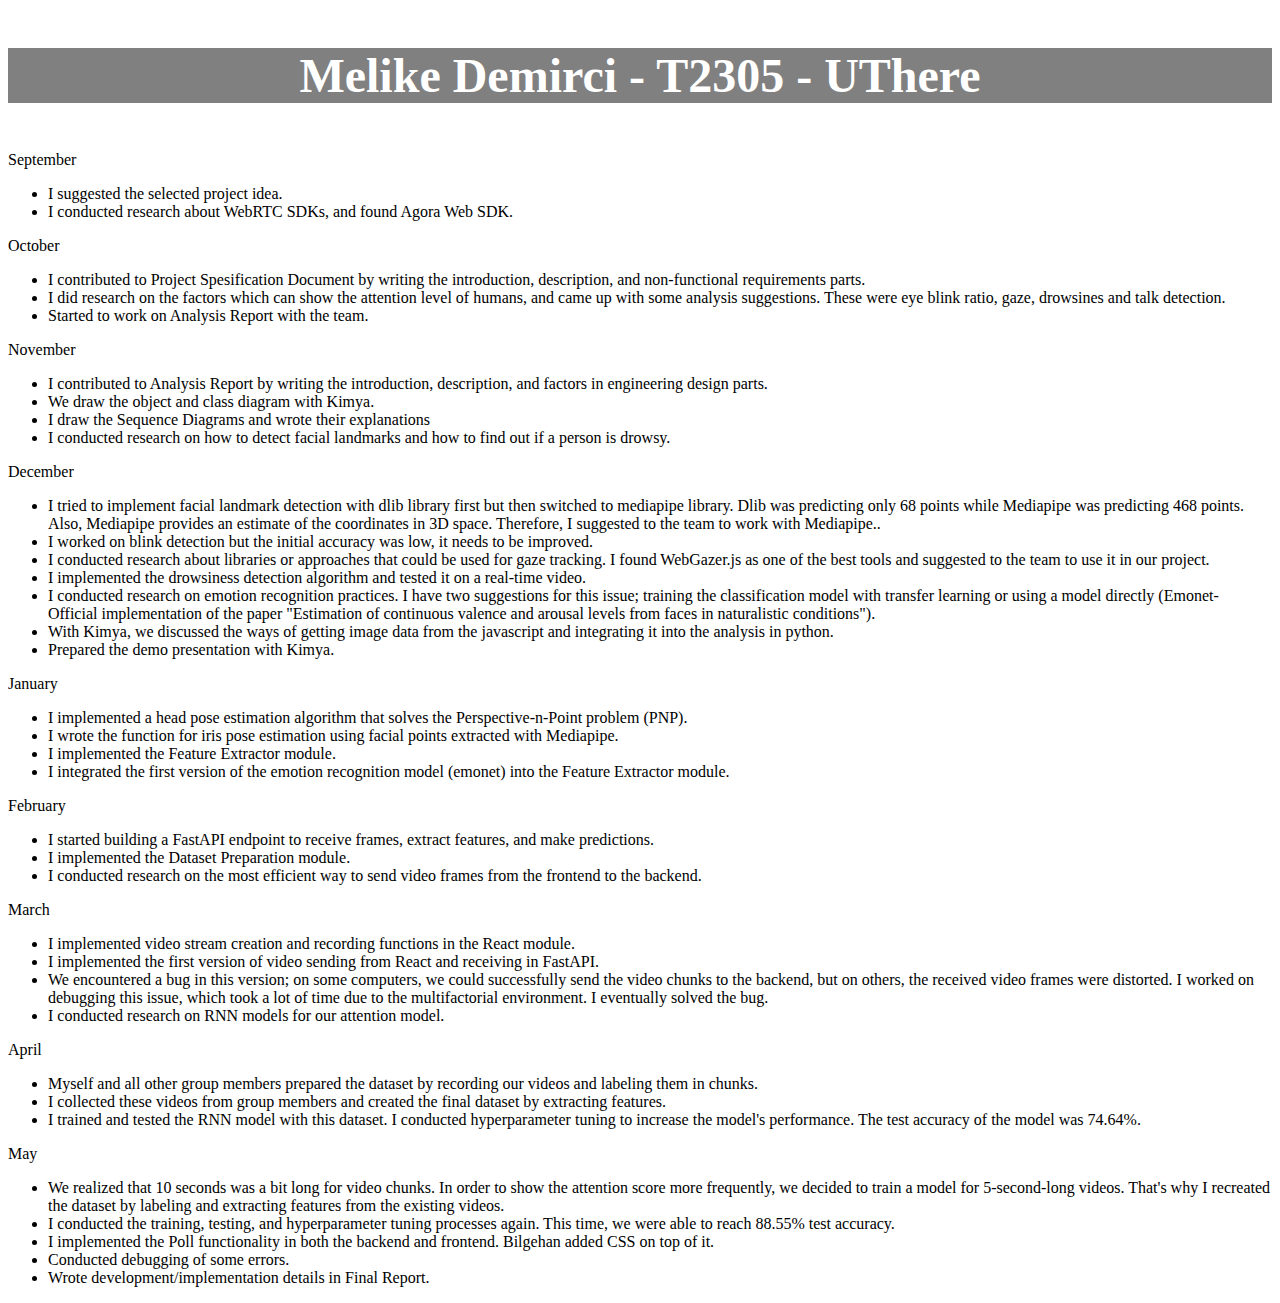
<file: T2305_21702346_cs491_logbook.html>
<!DOCTYPE html>
<html>
	<head>
		<title>Melike's Logbook</title>
        <style type="text/css">
            h1 {
				color: white;
  				font-family: Times New Roman;
  				font-size: 300%;
  				background: grey;
  				background-size: 1500px 1500px;
  				vertical-align: baseline;
			}
			h2 {
 				color: black;
  				font-family: Times New Roman;
  				font-size: 300%;
  				background: white;
  				background-size: 1500px 1500px;
  				vertical-align: baseline;
			}
            .header {
				margin-left: auto;
			    margin-right: auto;
				text-align: center;
			}
      .report-director {
        font-size: 30px;
      }
        </style>
    </head>
    <body>
        <h1>
			<p class="header">Melike Demirci - T2305 - UThere</p>
		</h1>
	  <p> September <br>
<ul>
  <li> I suggested the selected project idea.</li>
  <li>I conducted research about WebRTC SDKs, and found Agora Web SDK.</li>
</ul>

October <br>
<ul>
  <li> I contributed to Project Spesification Document by writing the introduction, description, and non-functional requirements parts.</li>
  <li>I did research on the factors which can show the attention level of humans, and came up with some analysis suggestions. These were eye blink ratio, gaze, drowsines and talk detection. </li>
  <li>Started to work on Analysis Report with the team.</li>
</ul>

November<br>
<ul>
  <li> I contributed to Analysis Report by writing the introduction, description, and factors in engineering design parts.</li>
  <li>We draw the object and class diagram with Kimya.</li>
  <li>I draw the Sequence Diagrams and wrote their explanations</li>
  <li>I conducted research on how to detect facial landmarks and how to find out if a person is drowsy.</li>
</ul>

December<br>
<ul>
  <li> I tried to implement facial landmark detection with dlib library first but then switched to mediapipe library. Dlib was predicting only 68 points while Mediapipe was predicting 468 points. Also, Mediapipe provides an estimate of the coordinates in 3D space. Therefore, I suggested to the team to work with Mediapipe..</li>
  <li>I worked on blink detection but the initial accuracy was low, it needs to be improved.</li>
  <li>I conducted research about libraries or approaches that could be used for gaze tracking. I found WebGazer.js as one of the best tools and suggested to the team to use it in our project.</li>
  <li>I implemented the drowsiness detection algorithm and tested it on a real-time video.</li>
  <li>I conducted research on emotion recognition practices. I have two suggestions for this issue; training the classification model with transfer learning or using a model directly (Emonet- Official implementation of the paper "Estimation of continuous valence and arousal levels from faces in naturalistic conditions").</li>
  <li>With Kimya, we discussed the ways of getting image data from the javascript and integrating it into the analysis in python.</li>
  <li>Prepared the demo presentation with Kimya.</li>
</ul>
	    
January<br>
<ul>
	<li>I implemented a head pose estimation algorithm that solves the Perspective-n-Point problem (PNP).</li>
	<li>I wrote the function for iris pose estimation using facial points extracted with Mediapipe.</li>
	<li>I implemented the Feature Extractor module.</li>
	<li>I integrated the first version of the emotion recognition model (emonet) into the Feature Extractor module.</li>
</ul>
	
February<br>
<ul>
	<li>I started building a FastAPI endpoint to receive frames, extract features, and make predictions.</li>
	<li>I implemented the Dataset Preparation module.</li>
	<li>I conducted research on the most efficient way to send video frames from the frontend to the backend.</li>
</ul>

March<br>
<ul>
	<li>I implemented video stream creation and recording functions in the React module.</li>
	<li>I implemented the first version of video sending from React and receiving in FastAPI.</li>
	<li>We encountered a bug in this version; on some computers, we could successfully send the video chunks to the backend, but on others, the received video frames were distorted. I worked on debugging this issue, which took a lot of time due to the multifactorial environment. I eventually solved the bug.</li>
	<li>I conducted research on RNN models for our attention model.</li>
</ul>

April<br>
<ul>
	<li>Myself and all other group members prepared the dataset by recording our videos and labeling them in chunks.</li>
	<li>I collected these videos from group members and created the final dataset by extracting features.</li>
	<li>I trained and tested the RNN model with this dataset. I conducted hyperparameter tuning to increase the model's performance. The test accuracy of the model was 74.64%.</li>
</ul>

May<br>
<ul>
	<li>We realized that 10 seconds was a bit long for video chunks. In order to show the attention score more frequently, we decided to train a model for 5-second-long videos. That's why I recreated the dataset by labeling and extracting features from the existing videos.</li>
	<li>I conducted the training, testing, and hyperparameter tuning processes again. This time, we were able to reach 88.55% test accuracy.</li>
	<li>I implemented the Poll functionality in both the backend and frontend. Bilgehan added CSS on top of it.</li>
	<li>Conducted debugging of some errors.</li>
	<li> Wrote development/implementation details in Final Report.</li>
</ul>

    </body>
</html>
</file>
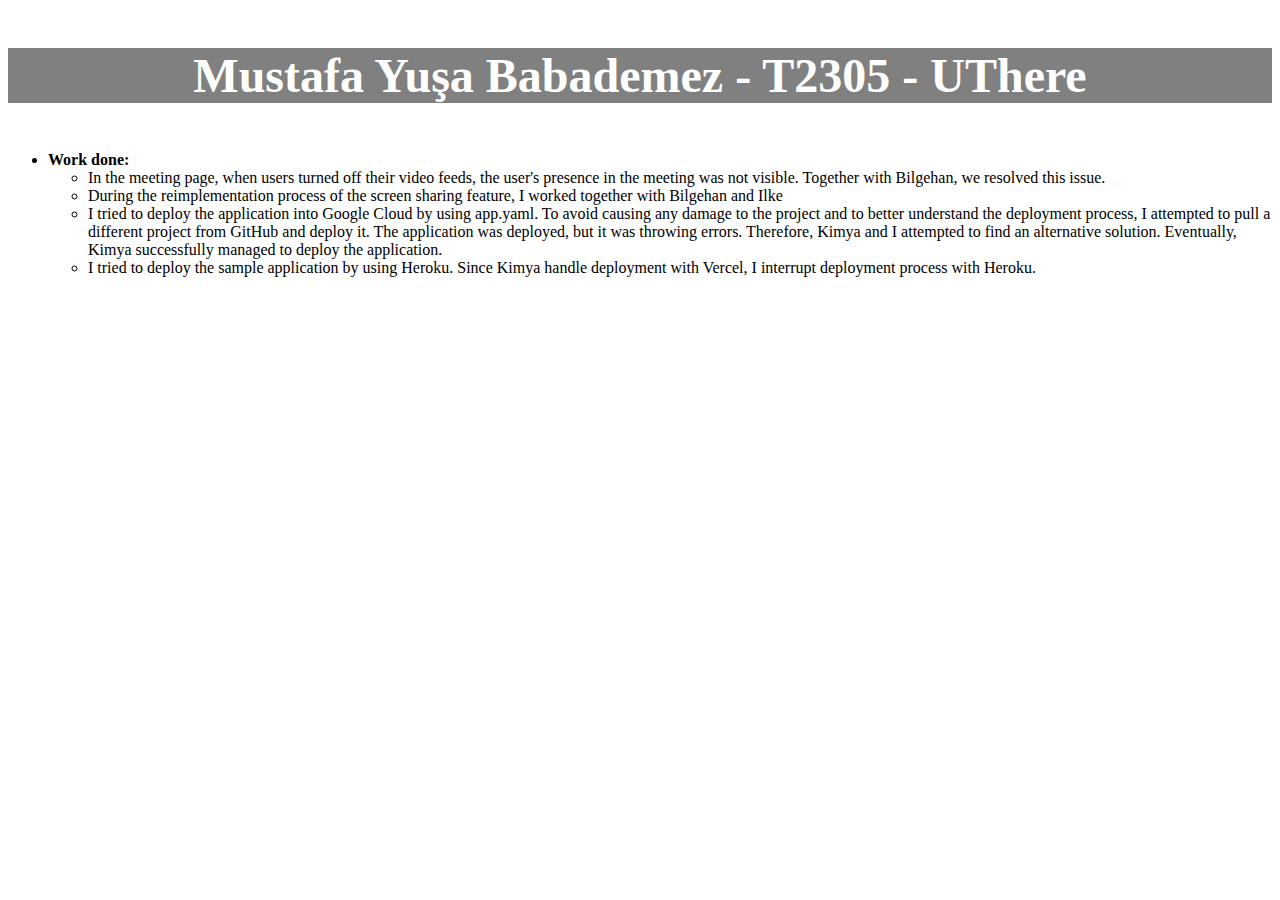
<file: T2305_21703083_cs491_logbook.html>
<!DOCTYPE html>
<html>
	<head>
		<title>Yuşa's Logbook</title>
        <style type="text/css">
            h1 {
				color: white;
  				font-family: Times New Roman;
  				font-size: 300%;
  				background: grey;
  				background-size: 1500px 1500px;
  				vertical-align: baseline;
			}
			h2 {
 				color: black;
  				font-family: Times New Roman;
  				font-size: 300%;
  				background: white;
  				background-size: 1500px 1500px;
  				vertical-align: baseline;
			}
            .header {
				margin-left: auto;
			    margin-right: auto;
				text-align: center;
			}
      .report-director {
        font-size: 30px;
      }
        </style>
    </head>
    <body>
        <h1>
			<p class="header">Mustafa Yuşa Babademez - T2305 - UThere</p>
		</h1>
	    	<ul>
			<li>
				<b>Work done:</b>
				<ul>
					<li>In the meeting page, when users turned off their video feeds, the user's presence in the meeting was not visible. Together with Bilgehan, we resolved this issue.</li>
					<li>During the reimplementation process of the screen sharing feature, I worked together with Bilgehan and Ilke</li>
					<li>I tried to deploy the application into Google Cloud by using app.yaml. To avoid causing any damage to the project and to better understand the deployment process, I attempted to pull a different project from GitHub and deploy it. The application was deployed, but it was throwing errors. Therefore, Kimya and I attempted to find an alternative solution. Eventually, Kimya successfully managed to deploy the application.</li>
					<li>I tried to deploy the sample application by using Heroku. Since Kimya handle deployment with Vercel, I interrupt deployment process with Heroku.</li>
				</ul>
			</li>
		</ul>
    </body>
</html>
</file>
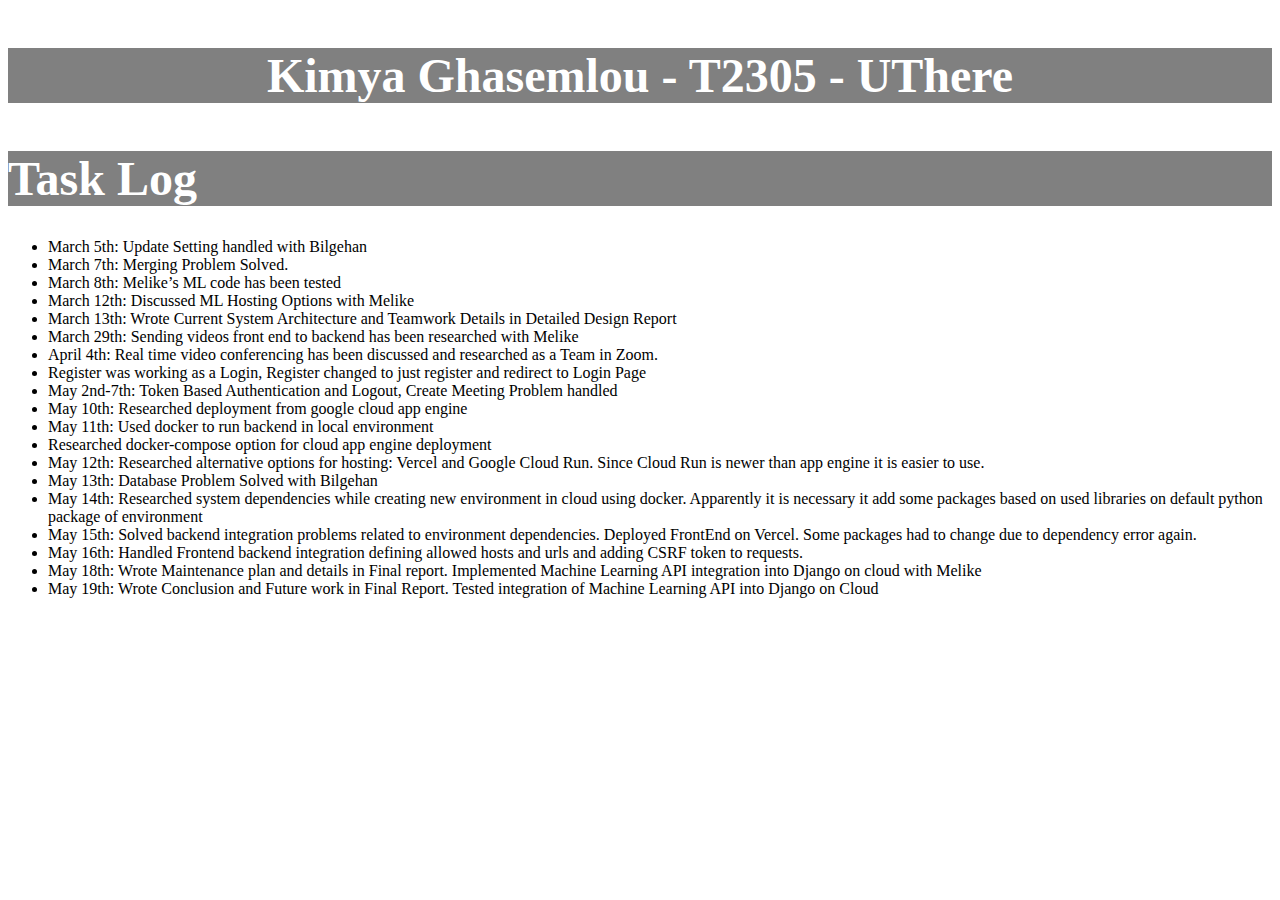
<file: T2305_21801412_cs491_logbook.html>
<!DOCTYPE html>
<html>
	<head>
		<title>Kimya's Logbook</title>
        <style type="text/css">
            h1 {
				color: white;
  				font-family: Times New Roman;
  				font-size: 300%;
  				background: grey;
  				background-size: 1500px 1500px;
  				vertical-align: baseline;
			}
			h2 {
 				color: black;
  				font-family: Times New Roman;
  				font-size: 300%;
  				background: white;
  				background-size: 1500px 1500px;
  				vertical-align: baseline;
			}
            .header {
				margin-left: auto;
			    margin-right: auto;
				text-align: center;
			}
      .report-director {
        font-size: 30px;
      }
        </style>
    </head>
    <body>
        <h1>
			<p class="header">Kimya Ghasemlou - T2305 - UThere</p>
		</h1>
	    <h1>Task Log</h1>

  <ul>
    <li>March 5th: Update Setting handled with Bilgehan</li>
    <li>March 7th: Merging Problem Solved.</li>
    <li>March 8th: Melike’s ML code has been tested</li>
    <li>March 12th: Discussed ML Hosting Options with Melike</li>
    <li>March 13th: Wrote Current System Architecture and Teamwork Details in Detailed Design Report</li>
    <li>March 29th: Sending videos front end to backend has been researched with Melike</li>
    <li>April 4th: Real time video conferencing has been discussed and researched as a Team in Zoom.</li>
    <li>Register was working as a Login, Register changed to just register and redirect to Login Page</li>
    <li>May 2nd-7th: Token Based Authentication and Logout, Create Meeting Problem handled</li>
    <li>May 10th: Researched deployment from google cloud app engine</li>
    <li>May 11th: Used docker to run backend in local environment</li>
    <li>Researched docker-compose option for cloud app engine deployment</li>
    <li>May 12th: Researched alternative options for hosting: Vercel and Google Cloud Run. Since Cloud Run is newer than app engine it is easier to use.</li>
    <li>May 13th: Database Problem Solved with Bilgehan</li>
    <li>May 14th: Researched system dependencies while creating new environment in cloud using docker. Apparently it is necessary it add some packages based on used libraries on default python package of environment</li>
    <li>May 15th: Solved backend integration problems related to environment dependencies. Deployed FrontEnd on Vercel. Some packages had to change due to dependency error again.</li>
    <li>May 16th: Handled Frontend backend integration defining allowed hosts and urls and adding CSRF token to requests.</li>
    <li>May 18th: Wrote Maintenance plan and details in Final report. Implemented Machine Learning API integration into Django on cloud with Melike</li>
    <li>May 19th: Wrote Conclusion and Future work in Final Report. Tested integration of Machine Learning API into Django on Cloud</li>
  </ul>
    </body>
</html>
</file>
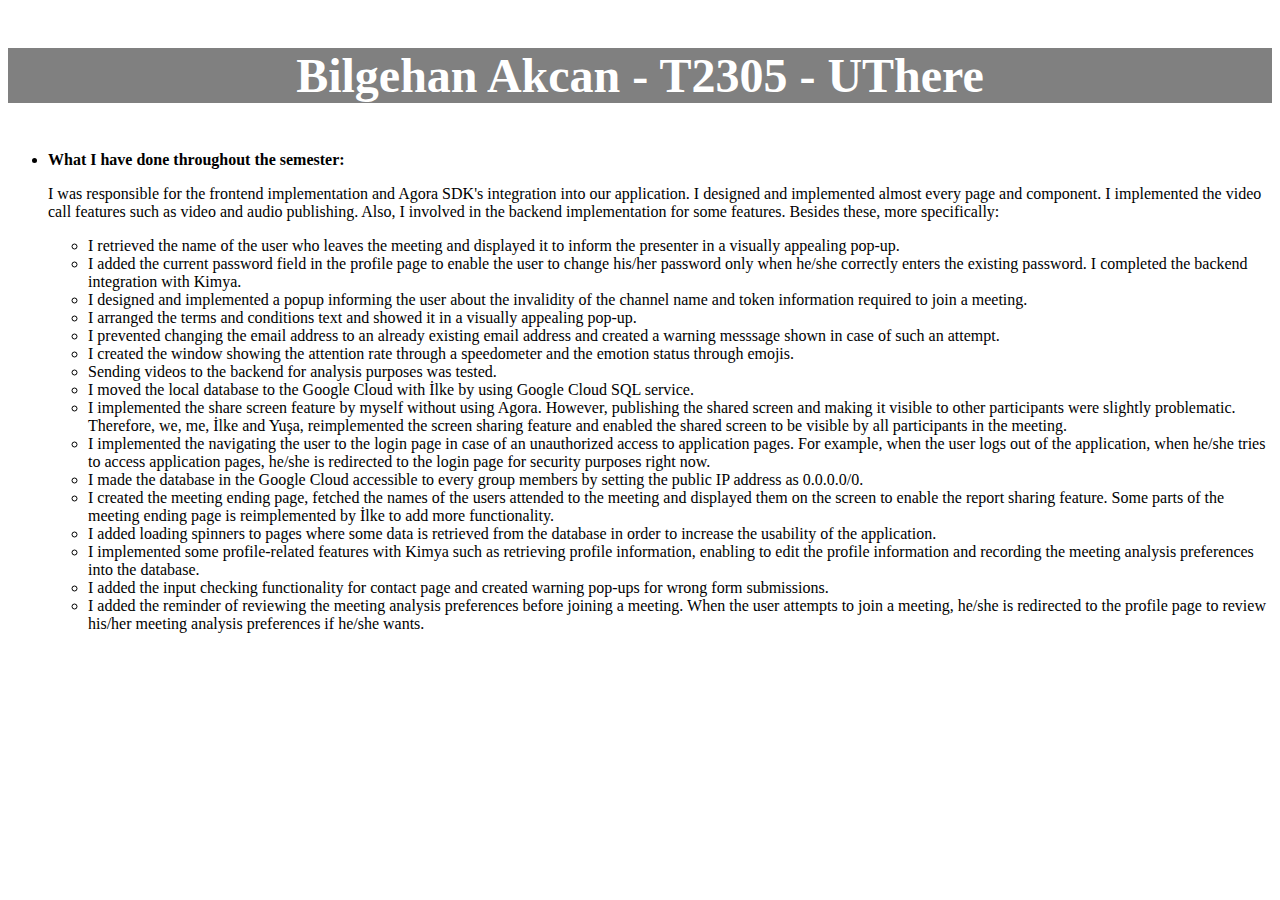
<file: T2305_21802901_cs491_logbook.html>
<!DOCTYPE html>
<html>
	<head>
		<title>Bilgehan's Logbook</title>
        	<style type="text/css">
        		h1 {
				color: white;
  				font-family: Times New Roman;
  				font-size: 300%;
  				background: grey;
  				background-size: 1500px 1500px;
  				vertical-align: baseline;
			}
			h2 {
		 		color: black;
  				font-family: Times New Roman;
  				font-size: 300%;
  				background: white;
  				background-size: 1500px 1500px;
  				vertical-align: baseline;
			}
        		.header {
				margin-left: auto;
				margin-right: auto;
				text-align: center;
			}
      			.report-director {
	        		font-size: 30px;
      			}
        	</style>
    	</head>
    	<body>
        	<h1>
			<p class="header">Bilgehan Akcan - T2305 - UThere</p>
		</h1>    
		<ul>
			<li>
				<b>What I have done throughout the semester:</b>
				<p>I was responsible for the frontend implementation and Agora SDK's integration into our application. I designed and implemented almost every page and component. I implemented the video call features such as video and audio publishing. Also, I involved in the backend implementation for some features. Besides these, more specifically:</p>
				<ul>
					<li>I retrieved the name of the user who leaves the meeting and displayed it to inform the presenter in a visually appealing pop-up.</li>
					<li>I added the current password field in the profile page to enable the user to change his/her password only when he/she correctly enters the existing password. I completed the backend integration with Kimya.</li>
					<li>I designed and implemented a popup informing the user about the invalidity of the channel name and token information required to join a meeting.</li>
					<li>I arranged the terms and conditions text and showed it in a visually appealing pop-up.</li>
					<li>I prevented changing the email address to an already existing email address and created a warning messsage shown in case of such an attempt.</li>
					<li>I created the window showing the attention rate through a speedometer and the emotion status through emojis.</li>
					<li>Sending videos to the backend for analysis purposes was tested.</li>
					<li>I moved the local database to the Google Cloud with İlke by using Google Cloud SQL service.</li>
					<li>I implemented the share screen feature by myself without using Agora. However, publishing the shared screen and making it visible to other participants were slightly problematic. Therefore, we, me, İlke and Yuşa, reimplemented the screen sharing feature and enabled the shared screen to be visible by all participants in the meeting.</li>
					<li>I implemented the navigating the user to the login page in case of an unauthorized access to application pages. For example, when the user logs out of the application, when he/she tries to access application pages, he/she is redirected to the login page for security purposes right now.</li>
					<li>I made the database in the Google Cloud accessible to every group members by setting the public IP address as 0.0.0.0/0.</li>
					<li>I created the meeting ending page, fetched the names of the users attended to the meeting and displayed them on the screen to enable the report sharing feature. Some parts of the meeting ending page is reimplemented by İlke to add more functionality.</li>
					<li>I added loading spinners to pages where some data is retrieved from the database in order to increase the usability of the application.</li>
					<li>I implemented some profile-related features with Kimya such as retrieving profile information, enabling to edit the profile information and recording the meeting analysis preferences into the database.</li>
					<li>I added the input checking functionality for contact page and created warning pop-ups for wrong form submissions.</li>
					<li>I added the reminder of reviewing the meeting analysis preferences before joining a meeting. When the user attempts to join a meeting, he/she is redirected to the profile page to review his/her meeting analysis preferences if he/she wants.</li>
				</ul>
			</li>
		</ul>
		
    	</body>
</html>
</file>
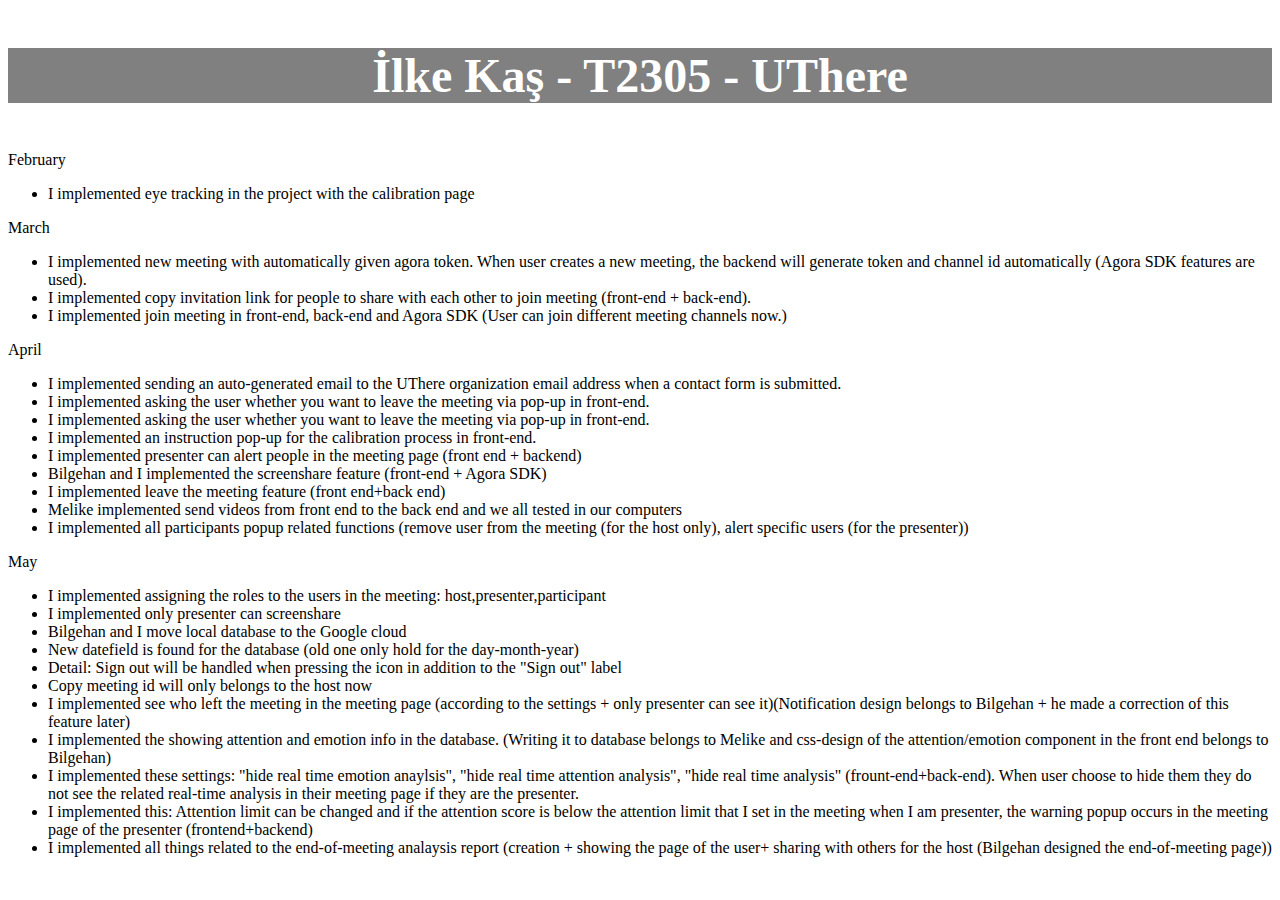
<file: T2305_21803184_cs491_logbook.html>
<!DOCTYPE html>
<html>
	<head>
		<title>Ilke's Logbook</title>
        <style type="text/css">
            h1 {
				color: white;
  				font-family: Times New Roman;
  				font-size: 300%;
  				background: grey;
  				background-size: 1500px 1500px;
  				vertical-align: baseline;
			}
			h2 {
 				color: black;
  				font-family: Times New Roman;
  				font-size: 300%;
  				background: white;
  				background-size: 1500px 1500px;
  				vertical-align: baseline;
			}
            .header {
				margin-left: auto;
			    margin-right: auto;
				text-align: center;
			}
      .report-director {
        font-size: 30px;
      }
        </style>
    </head>
    <body>
        <h1>
			<p class="header">İlke Kaş - T2305 - UThere</p>
		</h1>
    
	  <p> February <br>
<ul>
  <li> I implemented eye tracking in the project with the calibration page</li>
</ul>
	  <p> March <br>
<ul>
 <li> I implemented new meeting with automatically given agora token. When user creates a new meeting, the backend will generate token and channel id automatically (Agora SDK features are used).</li>
  <li> I implemented copy invitation link for people to share with each other to join meeting (front-end + back-end).</li>
  <li> I implemented join meeting in front-end, back-end and Agora SDK (User can join different meeting channels now.) </li>
   
</ul>
	  <p> April <br>
<ul>
  <li> I implemented sending an auto-generated email to the UThere organization email address when a contact form is submitted.</li>
    <li> I implemented asking the user whether you want to leave the meeting via pop-up in front-end.</li>
     <li> I implemented asking the user whether you want to leave the meeting via pop-up in front-end.</li>
     <li> I implemented an instruction pop-up for the calibration process in front-end.</li>
     <li>I implemented presenter can alert people in the meeting page (front end + backend)</li>
      <li>Bilgehan and I implemented the screenshare feature (front-end + Agora SDK)</li>
      <li> I implemented leave the meeting feature (front end+back end)</li>
      <li> Melike implemented send videos from front end to the back end and we all tested in our computers</li>
	<li> I implemented all participants popup related functions (remove user from the meeting (for the host only), alert specific users (for the presenter))</li>
</ul>
	  <p> May <br>
<ul>
  <li> I implemented assigning the roles to the users in the meeting: host,presenter,participant </li>
  <li> I implemented only presenter can screenshare </li>
  <li> Bilgehan and I move local database to the Google cloud</li>
  <li> New datefield is found for the database (old one only hold for the day-month-year)</li>
  <li> Detail: Sign out will be handled when pressing the icon in addition to the "Sign out" label</li>
  <li> Copy meeting id will only belongs to the host now</li>
  <li> I implemented see who left the meeting in the meeting page (according to the settings + only presenter can see it)(Notification design belongs to Bilgehan + he made a correction of this feature later)</li>
  <li> I implemented the showing attention and emotion info in the database. (Writing it to database belongs to Melike and css-design of the attention/emotion component in the front end belongs to Bilgehan) </li>
  <li> I implemented these settings: "hide real time emotion anaylsis", "hide real time attention analysis", "hide real time analysis" (frount-end+back-end). When user choose to hide them they do not see the related real-time analysis in their meeting page if they are the presenter.</li>
  <li>I implemented this: Attention limit can be changed and if the attention score is below the attention limit that I set in the meeting when I am presenter, the warning popup occurs in the meeting page of the presenter (frontend+backend)</li>
    <li>I implemented all things related to the end-of-meeting analaysis report (creation + showing the page of the user+ sharing with others for the host (Bilgehan designed the end-of-meeting page))</li>
  
</ul>

    </body>
</html>
</file>
